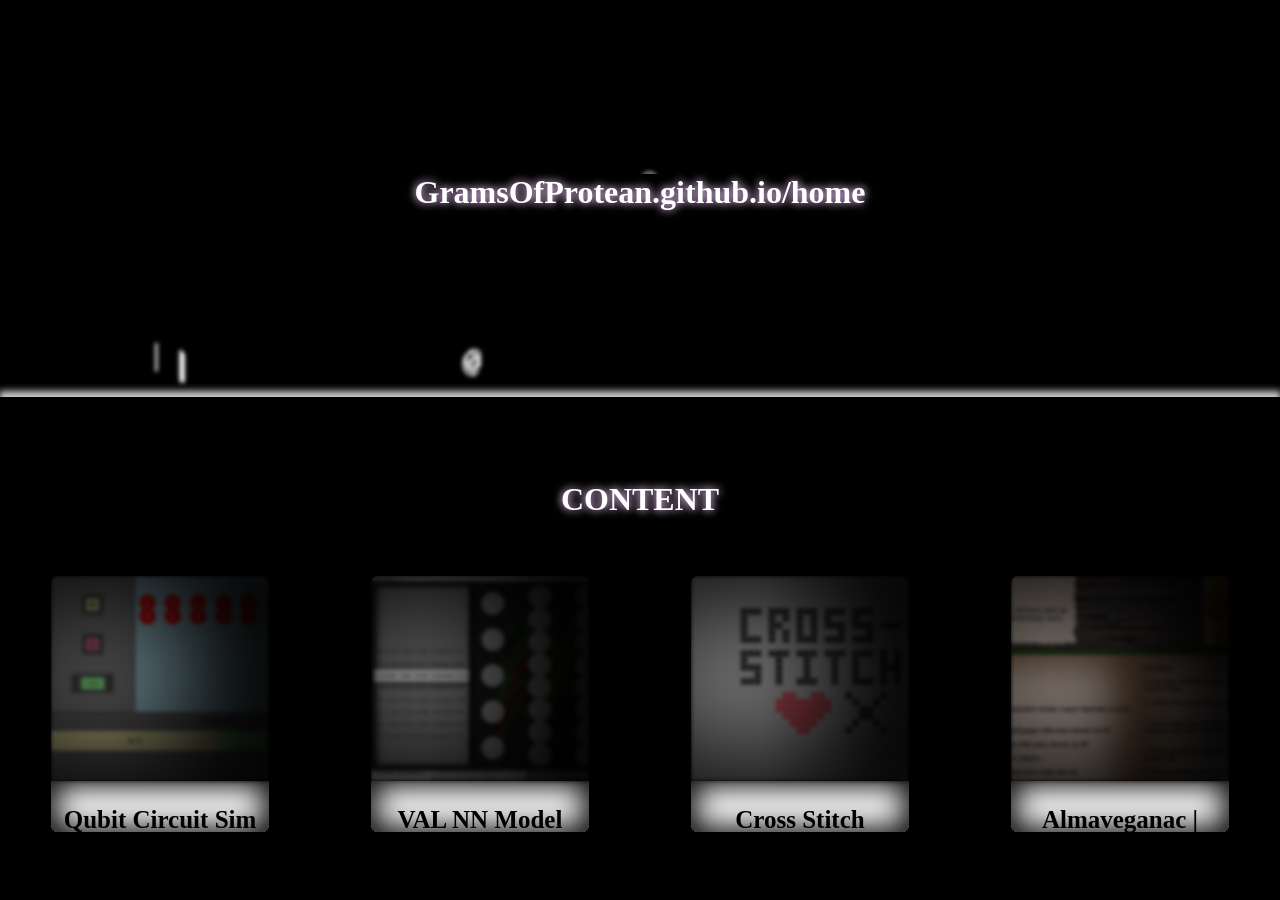
<file: index.html>
<!DOCTYPE html>
<html lang="en">
    <head>
        <meta charset="UTF-8">
        <meta name="viewport"  content="width=device-width, initial-scale=1.0">
        <title>Grams of Protean</title>
        <link rel="stylesheet" href="style.css">
    </head>
    <body class="home-page"> 
        <div id="banner-container">
            <h1 class="banner-text">GramsOfProtean.github.io/home</h1>
            <canvas id="animation-canvas"></canvas>
        </div>
        <div id="divider"></div>
        <div id="projects-label-container">
            <h1 class="banner-text">CONTENT</h1>
        </div>
        <div id="box-container">
            
        </div>



        <!-- LINKS TO OTHER PAGES 
        <a href="cross-stitch-designer.html">CROSS-STITCH DESIGNER</a>
        <br>
        <a href="almaveganac.html">ALMAVEGANAC</a>
        <br>
        <a href="./VFL-NN-Model-Studio/Main-Page.html">VFL NN MODEL STUDIO</a>
        -->

        <script src="waveanimation.js"></script>
        <script src="home.js"></script>
    </body>
</file>
<file: style.css>
body  {
    font-family: Arial, sans-serif;
    display: flex;
    flex-direction: column;
    align-items: center;
    background-color: gray;
    
}



/* cross-stitch-designer section */
.cross-stitch-designer-page .controls {
    margin-bottom: 20px;
}   

.cross-stitch-designer-page #pixel-canvas {
    display:grid;

    grid-template-columns:repeat(var(--grid-rows),20px);
    grid-template-rows:repeat(var(--grid-rows),20px);

    
    user-select: none;  
}

.cross-stitch-designer-page .pixel {
    width:20px;
    height:20px;
    background-color: white;
    cursor: pointer;
}

.cross-stitch-designer-page .pixLabel {
    width:20px;
    height:20px;
    background-color: white;
    cursor: pointer;
}

.cross-stitch-designer-page #imageUpload {
    position: fixed;
    z-index: 1000;

    /* FOR OLD BROWSERS */
    top: 0vh;
    right: 0vh;

    /* FOR NEW DYNAMIC BROWSERS */
    top: 0dvh;
    right: 0dvh;
}

.cross-stitch-designer-page #colorPicker {
    position: fixed;
    z-index: 1000;
    
    /* FOR OLD BROWSERS */
    top: 0vh;
    left: 7vh;

    /* FOR NEW DYNAMIC BROWSERS */
    top: 0dvh;
    left: 7dvh;
}

.cross-stitch-designer-page #eraser {
    position: fixed;
    z-index: 1000;
    
    /* FOR OLD BROWSERS */
    top: 0vh;
    left: 17vh;

    /* FOR NEW DYNAMIC BROWSERS */
    top: 0dvh;
    left: 17dvh;
}

.cross-stitch-designer-page #pencil {
    position: fixed;
    z-index: 1000;
    
    /* FOR OLD BROWSERS */
    top: 0vh;
    left: 0vh;

    /* FOR NEW DYNAMIC BROWSERS */
    top: 0dvh;
    left: 0dvh;
}

.cross-stitch-designer-page #viewButton {
    position: fixed;
    z-index: 1000;
    
    /* FOR OLD BROWSERS */
    top: 0vh;
    left: 25vh;

    /* FOR NEW DYNAMIC BROWSERS */
    top: 0dvh;
    left: 25dvh;
}

.cross-stitch-designer-page #showHideControls {
    position: fixed;
    z-index: 1000;
    
    /* FOR OLD BROWSERS */
    top: 0vh;
    right: 40vh;

    /* FOR NEW DYNAMIC BROWSERS */
    top: 0dvh;
    right: 40dvh;
}

.cross-stitch-designer-page #tempMobile {
    position: fixed;
    z-index: 1000;

    bottom: 5vh;
    left: 5vh;

    bottom: 5dvh;
    left: 5dvh;
}



/*recipe-page section*/
.recipe-page {
    background-image: url("images/woodtexture.jpg");
}

.recipe-page #top-container {
    display: flex;
    justify-content: center;
    width: 100vw;
    height: 20vw;
}

.recipe-page #title-and-info {
    flex: 1;
    background-image: url('images/ripped-pattern2.png');
    background-size: cover;
    width: 100%;
    height: auto;
    box-sizing: border-box;
    margin-left: 10%;
    word-wrap: break-word;
}

.recipe-page .titleinfoclass {
    margin: 0;
    color: rgb(0, 0, 0);
    font-family: 'Caveat', cursive;
    font-size: 25px;
    display: inline-block;
    font-weight: bold;
    text-shadow: 1px 1px 2px #fffbfb;
    padding-inline: 20px;
}

.recipe-page .half-break {
    height: .5em;
}

.recipe-page #title {
    font-size: 40px;
    margin-top: 2%;
    margin-right: 20px;
}

.recipe-page #info-image-padding {
    flex: 1;
}

.recipe-page #title-photo {
    border-radius: 15px;
    flex: 1;
    width: 100%;
    height: 100%;
    margin-right: 10%;
    background-color: #c4b1a8;
}

.recipe-page #photo {
    border-radius: 15px;
    width: 100%;
    height: 100%;
    object-fit: cover;
    scale: 97%;
    
}

.recipe-page #dynamic-recipe {
    box-shadow: 0 4px 8px 0 rgba(0, 0, 0, 0.9), 0 6px 20px 0 rgba(0, 0, 0, 0.7);
    border-radius: 10px;
    width: 80vw;
    background-image: url(images/paper-pattern.png);
    background-size: cover;
    background-position: center;
}

.recipe-page #top-bar {
    border-radius: 10px 10px 0px 0px;

    box-shadow: inset 0px -6px 5px -1px rgba(0, 0, 0,0.5);
    width: 100%;
    height:2vh;
}

.recipe-page #left-bar  {
    

    box-shadow: inset -6px 0px 5px -1px rgba(0, 0, 0,0.5);
    height: 100%;
}

.recipe-page #right-bar  {
    


    box-shadow: inset 6px 0px 5px -1px rgba(0, 0, 0,0.5);
    height: 100%;
}

.recipe-page #bottom-bar {
    border-radius: 0px 0px 10px 10px;

    box-shadow: inset 0px 6px 5px -1px rgba(0, 0, 0,0.5);
    width: 100%;
    height:2vh;
}

.recipe-page #bar-content-columns {
    display: grid;
    grid-template-columns: .1fr 8fr .1fr;
}

.recipe-page #dynamic-contents {
    
    display: grid;
    grid-template-columns: 1fr 1px 1fr;
}

.recipe-page #ingredients {
    
    /* x-off, y-off, blur, */
    box-shadow: inset -60px 0px 130px 40px rgb(148, 106, 75);
    
    flex: 1;
    overflow-wrap: break-word;
    min-width: 0;
    padding: 2%;
    
}

.recipe-page #center-line {
    width:1px;
    background-color: rgb(143, 103, 74);
}

.recipe-page #directions {
    box-shadow: inset 60px 0px 130px 40px rgb(148, 106, 75);
    flex: 1;
    overflow-wrap: break-word;
    min-width: 0;
    padding: 2%;
}

.recipe-page #ingredient-text {
    color: #251c22;
    text-shadow: 1px 1px 2px #585858;
    white-space: pre-line;
    font-family: Garamond, serif;
    font-size: clamp(18px, 2vw, 25px)
}

.recipe-page #direction-text {
    color: #251c22;
    text-shadow: 1px 1px 2px #585858;
    white-space: pre-line;
    font-family: Garamond, serif;
    font-size: clamp(18px, 2vw, 25px)
}

@media (max-width: 600px) {
    .recipe-page #top-container {
        flex-direction: column;
        width: 100%;
        height: auto;
        gap: 8px;
    }

    .recipe-page #title-and-info {
        width: 102%;
        background-size:fill;
        margin-left:0;
        float: left;
    }

    .recipe-page #dynamic-recipe{
        margin-top: 20px;
        width: 100%;
    }

    .recipe-page #dynamic-contents {
        grid-template-columns: 1fr; 
    }

    .recipe-page #center-line {
        display: none;
    }
}


.home-page {
    margin: 0;
    padding: 0;
    width: 100%;
    background-color: black;
}


.home-page #banner-container {
    display:flex;
    height:30vw;
    width: 100%;
    justify-content: center;
    align-items: center;
    background-color: black;
    
}

.home-page .banner-text {
    flex:0 0 auto;
    font-family: 'Times New Roman', Times, serif;
    color:rgb(255, 255, 255);
    z-index: 1;
    text-shadow: 0 0 8px rgba(241, 181, 255, 0.8), 0 0 10px rgba(255, 255, 255, 0.5);
    background-color: black;
}

.home-page #animation-canvas {
    -webkit-filter: blur(2px);
    -moz-filter: blur(2px);
    -o-filter: blur(2px);
    -ms-filter: blur(2px);
    filter: blur(2px);
    position: absolute;
    height: inherit;
    width: inherit;
    z-index: 0;
    
}

.home-page #divider {
    height: 1vw;
    width: 100%;
    box-shadow: inset 0px 8px 7px -1px rgba(0, 0, 0,1);
    background-color: rgba(255, 255, 255, 0.8);
    
}

.home-page #projects-label-container {
    height: 4vw;
    width: 100%;
    margin-top: 6vw;
    display: flex;
    align-items: center;
    justify-content: center;
}

.home-page #box-container {
    display: flex;
    height: 20vw;
    width: 100%;
    
}

.home-page .box-anchor {
    
    padding-bottom: 4%;
    margin: 4%;
    flex: 1;
    height: 100%;
    border-radius: 3%;
}

.home-page .box {
    height: 100%;
    width: 100%;
    border-radius: 3%;
    display: flex;
    flex:10 1;
    flex-direction: column;
    align-items: end;

    overflow: hidden;
    
}

.home-page .box-text-container {
    background-color: rgb(255, 255, 255);
    background-blend-mode: darken;
    flex: 1;
    height:20%;
    width:100%;
    text-align: center;
    box-shadow: inset 0px 0px 30px 5px black;
}

.home-page .blur-filter-div {
    filter: blur(2px);
    box-shadow: inset -60px 0px 130px 40px black;
}

.home-page .box-text {
    overflow-wrap: break-word;
    
    font-family: 'Times New Roman', Times, serif;
    font-weight: bold;
    font-size: clamp(18px, 2vw, 25px);
}

.almaveganac-home {
    background-image: url("images/woodtexture.jpg");
    background-size: cover;
}

.almaveganac-home #title-text {
    background-color: white;
    padding:0.5%;
    border-radius: 10%;
}

.almaveganac-home #recipe-box-container {
    display: grid;
    
    
    grid-template-columns:  repeat(5, 1fr);
    width: 100%;
    gap: 1vw;
   
}

.almaveganac-home .recipe-anchor {
    border-radius: 4%;
    display: block;
    height: 15vw; 
    background-size: cover;
    box-shadow: inset 0px 0px 50px 1px #ffffff;
    
    
}

.almaveganac-home .recipe-box {
    display: flex;
    justify-content: center;
    align-items: end;
    height:inherit;
    width: inherit;
}

.almaveganac-home .recipe-box-label-container {
    display: flex;
    text-align: center;
    justify-content: center;
    align-items: end;
    flex: 1;
    font-size: x-large;
    word-break: break-word;
    color: white;
    text-shadow: #044f19 2px 0px 10px;

    width: 80%;
    height:40%;
}

/*NEXT START HERE*/
</file>
